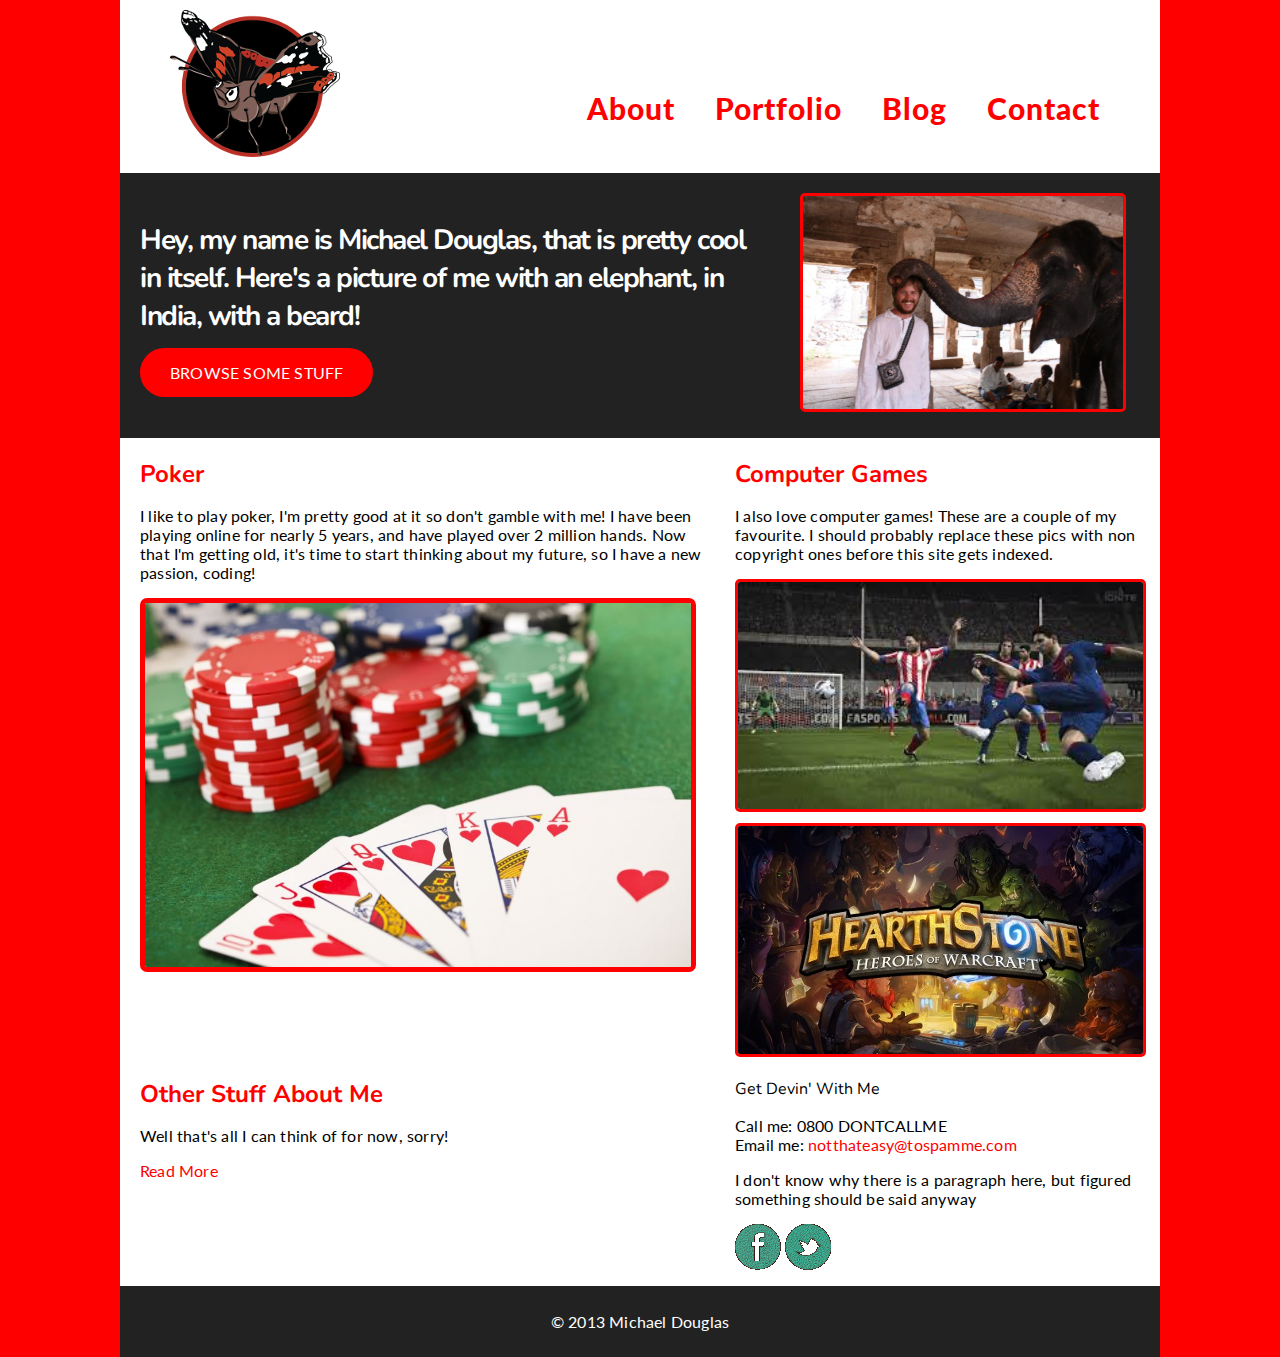
<file: index.html>
<!DOCTYPE HTML>
<html>
<head>
    <meta http-equiv="Content-Type" content="text/html; charset=utf-8" />
    <title>Michael Douglas</title>
    <link rel="stylesheet" href="css/normalize.css" type="text/css" media="screen">
    <link rel="stylesheet" href="css/grid.css" type="text/css" media="screen">
    <link href='http://fonts.googleapis.com/css?family=Nunito' rel='stylesheet' type='text/css'>
    <link href='http://fonts.googleapis.com/css?family=Lato:400,900' rel='stylesheet' type='text/css'>
    <link rel="stylesheet" href="css/styles.css" type="text/css" media="screen">
</head>
<body>
    <div class="container clearfix">
        <div class="grid_3">
            <img src="img/butterflyscaled.png" width="170px" alt="Cohort Logo" id="logo">
        </div>
        <div class="grid_9 omega">
            <ul class="nav">
                <li><a href="#">About</a></li>
                <li><a href="portfolio">Portfolio</a></li>
                <li><a href="#">Blog</a></li>
                <li class="last"><a href="#">Contact</a></li>    
            </ul>
        </div>
        <div id="introcontainer">
            <div id="intro" class="grid_8">
                <h1>Hey, my name is Michael Douglas, that is pretty cool in itself. Here's a picture of me with an elephant, in India, with a beard!</h1>
                <p><a href="#" class="btn">Browse Some Stuff</a></p>
            </div>

            <div class="grid_4 omega" id="selfpic">
                <img src="img/elephant.jpg" width="100%" alt="Picture of Michael">
            </div>
        </div>

        <div id="featured-cupcake" class="grid_7">
            <h2>Poker</h2>
            <p>I like to play poker, I'm pretty good at it so don't gamble with me! I have been playing online for nearly 5 years, and have played over 2 million hands. Now that I'm getting old, it's time to start thinking about my future, so I have a new passion, coding!</p>
            <img src="img/poker1.jpg" width="95%" alt="poker1">
        </div>

        <div id="new-cupcakes" class="grid_5 omega">
            <h2>Computer Games</h2>
            <p>I also love computer games! These are a couple of my favourite. I should probably replace these pics with non copyright ones before this site gets indexed.</p>
            <img src="img/fifa.jpg" width="100%" alt="Fifa 14">
            <img src="img/hstonescaled.jpg" width="100%" alt="Hearthstone">
        </div>
        
        <div class="grid_7">
            <h2>Other Stuff About Me</h2>
            <p>Well that's all I can think of for now, sorry!</p>
            <p><a href="#" class="btn-small">Read More</a></p>
        </div>

        <div class="grid_5 omega"
            <h2>Get Devin' With Me</h2>

            <div id='contact'>  
                <p>Call me: <span>0800 DONTCALLME</span><br>
                Email me: <a href="#">notthateasy@tospamme.com</a></p>
            </div>

            <p>I don't know why there is a paragraph here, but figured something should be said anyway</p>
            <a href="#"><img src="img/facebook.gif" alt="Facebook"></a>
            <a href="#"><img src="img/twitter.gif" alt="Twitter"></a>
        </div>

        <div id="copyright" class="grid_12">
            <p>&copy; 2013 Michael Douglas</p>
        </div>
    </div>

</body>
</html>
</file>
<file: css/grid.css>
/*
 Width: 1000px
 # Columns : 12 
 Column width: 65px
 Gutter : 20px 

 */
.grid_1 { width: 65px; }
.grid_2 { width: 150px; }
.grid_3 { width: 235px; }
.grid_4 { width: 320px; }
.grid_5 { width: 405px; }
.grid_6 { width: 490px; }
.grid_7 { width: 575px; }
.grid_8 { width: 660px; }
.grid_9 { width: 745px; }
.grid_10 { width: 830px; }
.grid_11 { width: 915px; }
.grid_12 { width: 1000px; }

.grid_1,
.grid_2,
.grid_3,
.grid_4,
.grid_5,
.grid_6,
.grid_7,
.grid_8,
.grid_9,
.grid_10,
.grid_11,
.grid_12 {
	margin: 0 20px 10px 0;
	float: left;
	display: block;
}

.alpha{margin-left:0px;}
.omega{margin-right:0px;}

.container{
	width: 1000px; 
	margin: auto;
}



.clear{clear:both;display:block;overflow:hidden;visibility:hidden;width:0;height:0}.clearfix:after{clear:both;content:' ';display:block;font-size:0;line-height:0;visibility:hidden;width:0;height:0}* html .clearfix,*:first-child+html .clearfix{zoom:1}
</file>
<file: css/styles.css>
body {
	font-family: 'Nunito', sans-serif;
	
	background: #FF0000;
}

p {
	font-family: "Lato", sans-serif;
	font-weight: 400;
	letter-spacing: 0.2px;
}

.container {
	background-color: white;
	padding: 0px 20px;
}

a {
	color:#FF0000;
	text-decoration: none;
}

h1 {
	font-size: 1.750em;
	letter-spacing: -1.5px;
}

h2 {
	font-size: 1.5em;
	color: #FF0000;
}

.btn {
	color: white;
	background: #FF0000;
	padding: 15px 30px;
	border-radius: 25px;
	margin: 40px 0px;
	text-transform: uppercase;
}

.btn:hover {
	background-color:brown;
}

#logo {
	margin-left: 30px;
	margin-top: 10px;

}

ul.nav {
	margin: 90px 0 0 0;
	list-style: none;
	float: right;
}

ul.nav li {
	float: left;
	margin-right: 40px;
}

ul.nav li a {
	color: #FF0000;
	font-size: 30px;
	font-family: "Lato", sans-serif;
	font-weight:900;
	letter-spacing: 1px;
}

ul.nav li a:hover {
	color: brown;
}

#intro {
	margin: 20px 0 40px 0;
	clear: both;
}

#intro h1 {
	margin-right: 50px;
}

#introcontainer {
	background-color: #222222;
	overflow: auto;
	height: auto;
	padding-left: 20px;
	padding-right: 20px;
	color: white;
	margin-left: -20px;
	width: 1000px;
	margin-bottom: 20px;
}

#new-cupcakes img {
	border: 3px solid #FF0000;
	margin: 0 0 5px 0;
	border-radius: 5px;
}

#featured-cupcake img {
	border: 5px solid #FF0000;
	border-radius: 7px;
}

#copyright {
	background-color: #222222;
	color: white;
	padding: 10px 0px;
	text-align: center;
	width: 1040px;
	margin-left: -20px;
	margin-bottom: 0;
}

#selfpic img {
	margin-top: 20px;
	border: 3px solid #FF0000;
	padding-bottom: 0px;
	border-radius: 5px;
}
</file>
